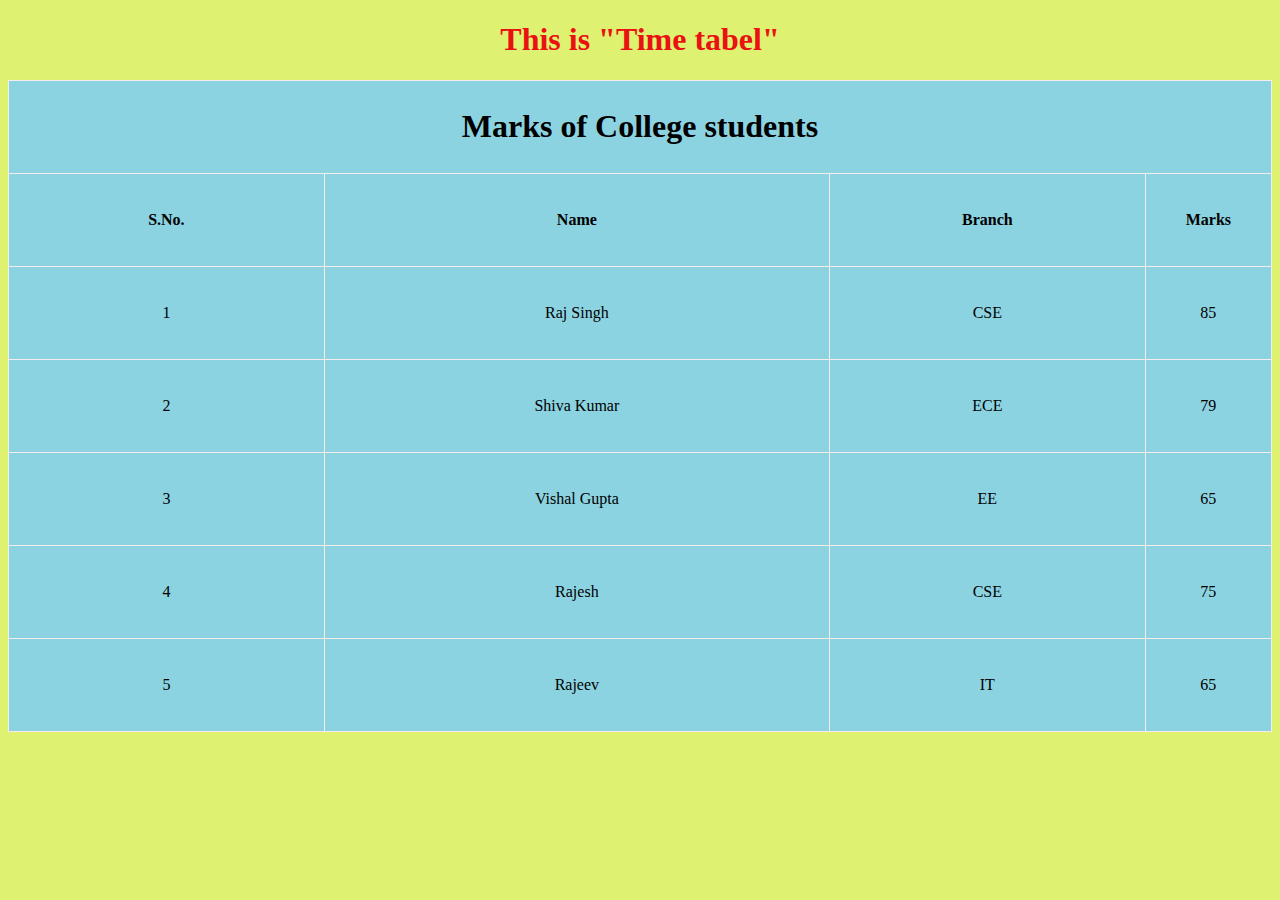
<file: index.html>
<!DOCTYPE html>
<html lang="en">
<head>
    <meta charset="UTF-8">
    <meta name="viewport" content="width=device-width, initial-scale=1.0">
    <title>Document</title>
    <link rel="stylesheet" type="text/css" href="index.css">
</head>
<body style="background-color: rgb(222, 241, 112);">
    <h1 style="text-align: center;color: rgb(233, 17, 17);">This is "Time tabel"</h1>
    <table style="width:100%">
    <tr>
         <th colspan="4" style="font-size:xx-large;">Marks of College students</th>
    </tr>
    <tr>
       
        <th>S.No.</th>
        <th style="width: 40%;">Name</th>
        <th style="width: 25%;">Branch</th>
        <th style="width: 10%;">Marks</th>
    </tr>
    <tr>
        <td>1</td>
        <td>Raj Singh</td>
        <td>CSE</td>
        <td>85</td>
    </tr>
    <tr>
        <td>2</td>
        <td>Shiva Kumar</td>
        <td>ECE</td>
        <td>79</td>
    </tr>
    <tr>
        <td>3</td>
        <td>Vishal Gupta</td>
        <td>EE</td>
        <td>65</td>
    </tr>
    <tr>
        <td>4</td>
        <td>Rajesh</td>
        <td>CSE</td>
        <td>75</td>
    </tr>
    <tr>
        <td>5</td>
        <td>Rajeev</td>
        <td>IT</td>
        <td>65</td>
    </tr>
    </table>

    
</body>
</html>
</file>
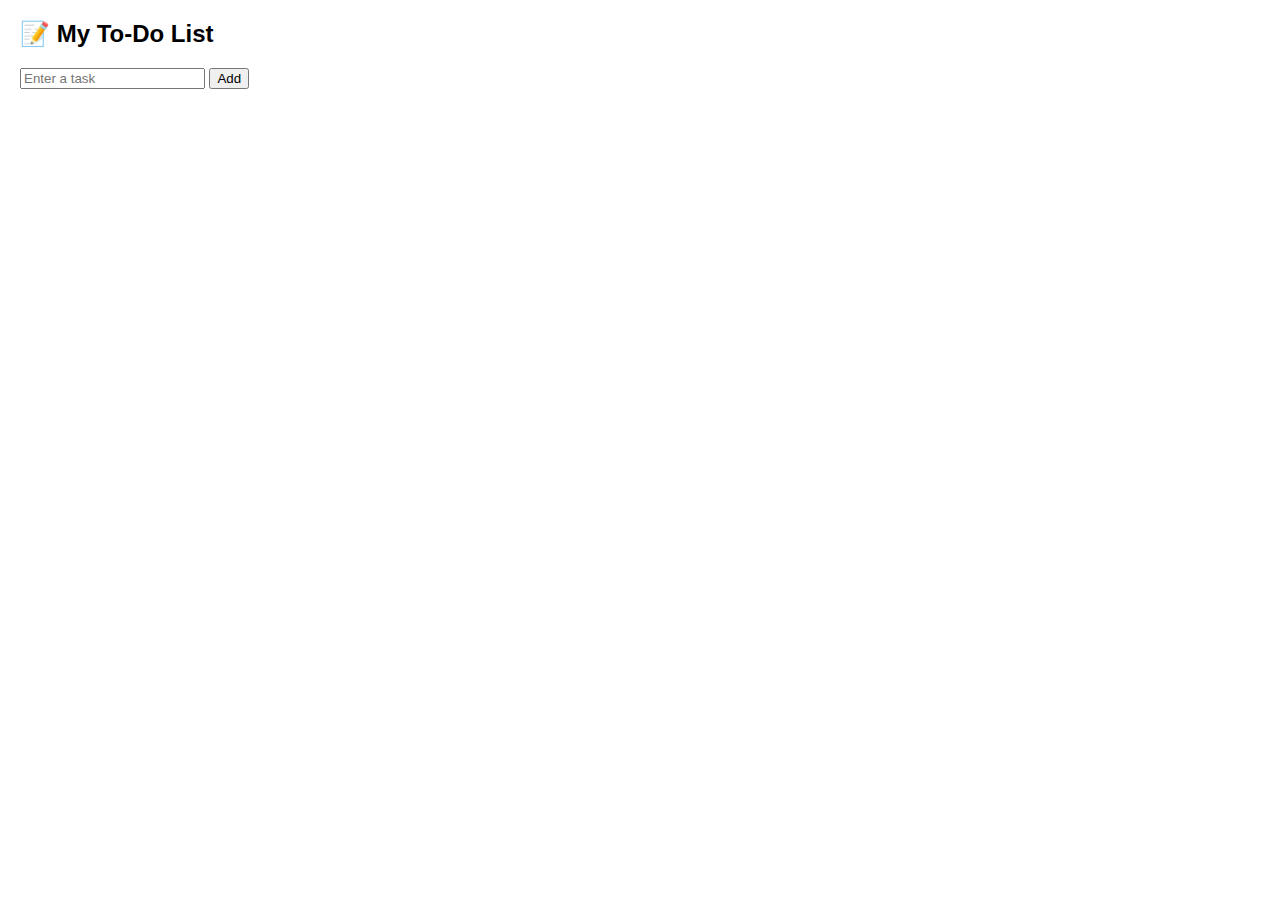
<file: TODOLIST.html>
<!DOCTYPE html>
<html>
<head>
  <title>Simple To-Do List</title>
  <style>
    body { font-family: Arial; margin: 20px; }
    #taskList li { margin: 5px 0; }
  </style>
</head>
<body>

  <h2>📝 My To-Do List</h2>
  <input type="text" id="taskInput" placeholder="Enter a task" />
  <button id="addBtn">Add</button>

  <ul id="taskList"></ul>

  <script>
    document.getElementById("addBtn").addEventListener("click", function() {
      const input = document.getElementById("taskInput");
      const task = input.value.trim();

      if (task !== "") {
        const li = document.createElement("li");
        li.textContent = task;
        document.getElementById("taskList").appendChild(li);
        input.value = ""; // Clear input after adding
      } else {
        alert("Please enter a task!");
      }
    });
  </script>

</body>
</html>
</file>
<file: index.css>
table,th,td{
    border: 1px solid #f5eceb;
    text-align: center;
    background-color: rgb(140, 211, 226);
    border-collapse:collapse;
    height: 90px;
};
</file>
